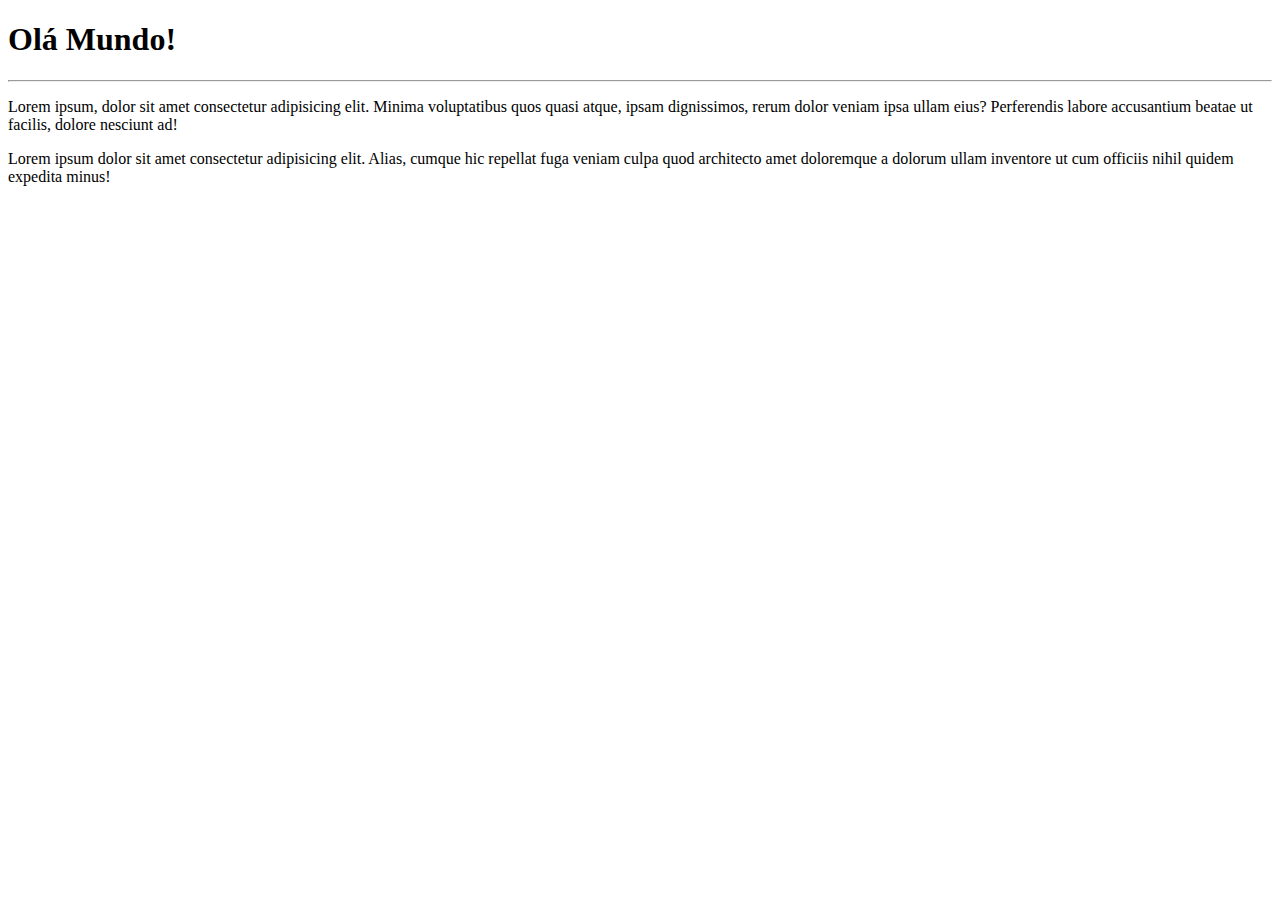
<file: ceoo/index.html>
<!DOCTYPE html>
<html lang="pt-br">
<head>
    <meta charset="UTF-8">
    <meta name="viewport" content="width=device-width, initial-scale=1.0">
    <title>Meu primeiro site em repositório</title>
</head>
<body>
    <h1>Olá Mundo!</h1>
    <hr>
    <p>Lorem ipsum, dolor sit amet consectetur adipisicing elit. Minima voluptatibus quos quasi atque, ipsam dignissimos, rerum dolor veniam ipsa ullam eius? Perferendis labore accusantium beatae ut facilis, dolore nesciunt ad!</p>
    <p>Lorem ipsum dolor sit amet consectetur adipisicing elit. Alias, cumque hic repellat fuga veniam culpa quod architecto amet doloremque a dolorum ullam inventore ut cum officiis nihil quidem expedita minus!</p>
</body>
</html>
</file>
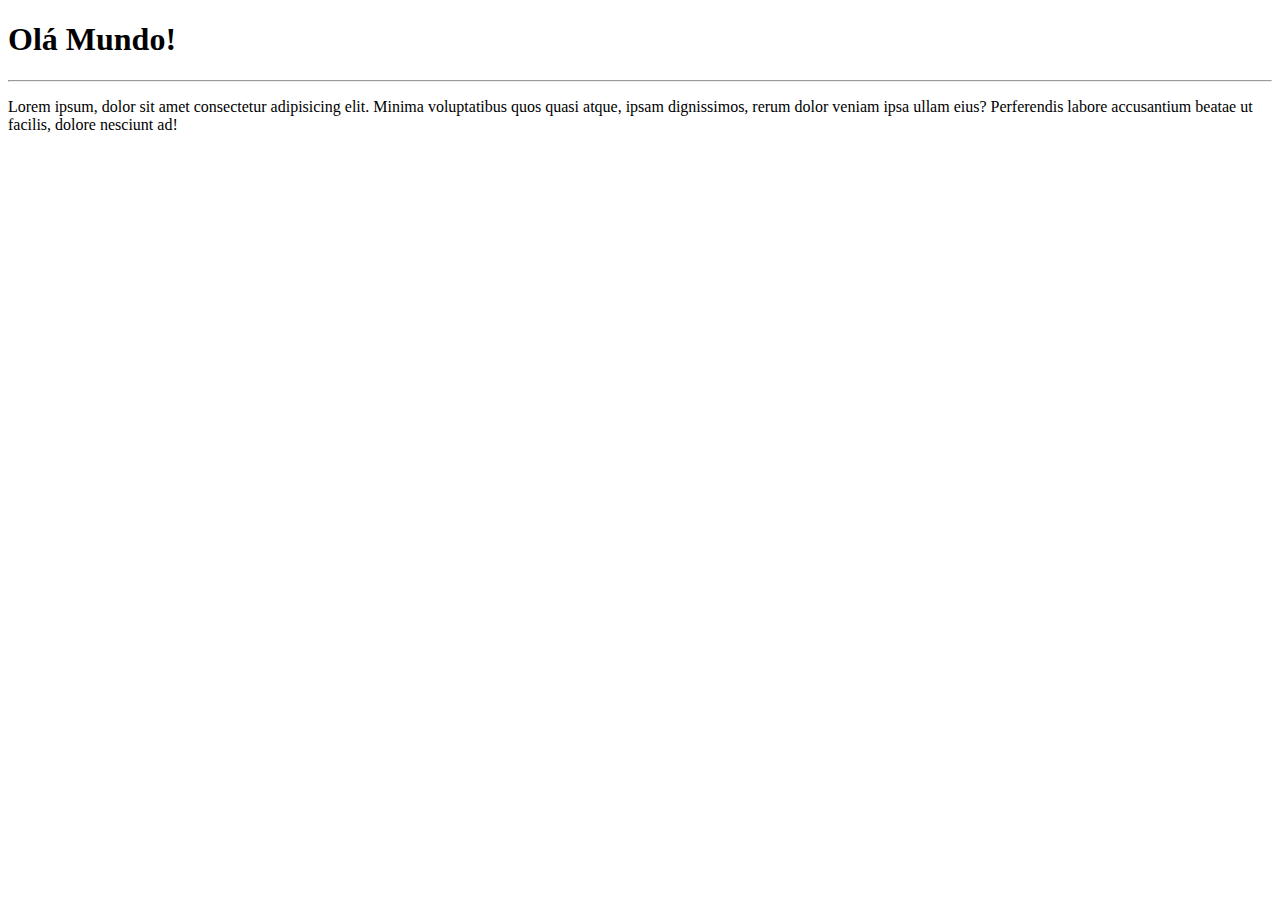
<file: site-exemplo/index.html>
<!DOCTYPE html>
<html lang="pt-br">
<head>
    <meta charset="UTF-8">
    <meta name="viewport" content="width=device-width, initial-scale=1.0">
    <title>Meu primeiro site em reposiório</title>
</head>
<body>
    <h1>Olá Mundo!</h1>
    <hr>
    <p>Lorem ipsum, dolor sit amet consectetur adipisicing elit. Minima voluptatibus quos quasi atque, ipsam dignissimos, rerum dolor veniam ipsa ullam eius? Perferendis labore accusantium beatae ut facilis, dolore nesciunt ad!</p>
</body>
</html>
</file>
